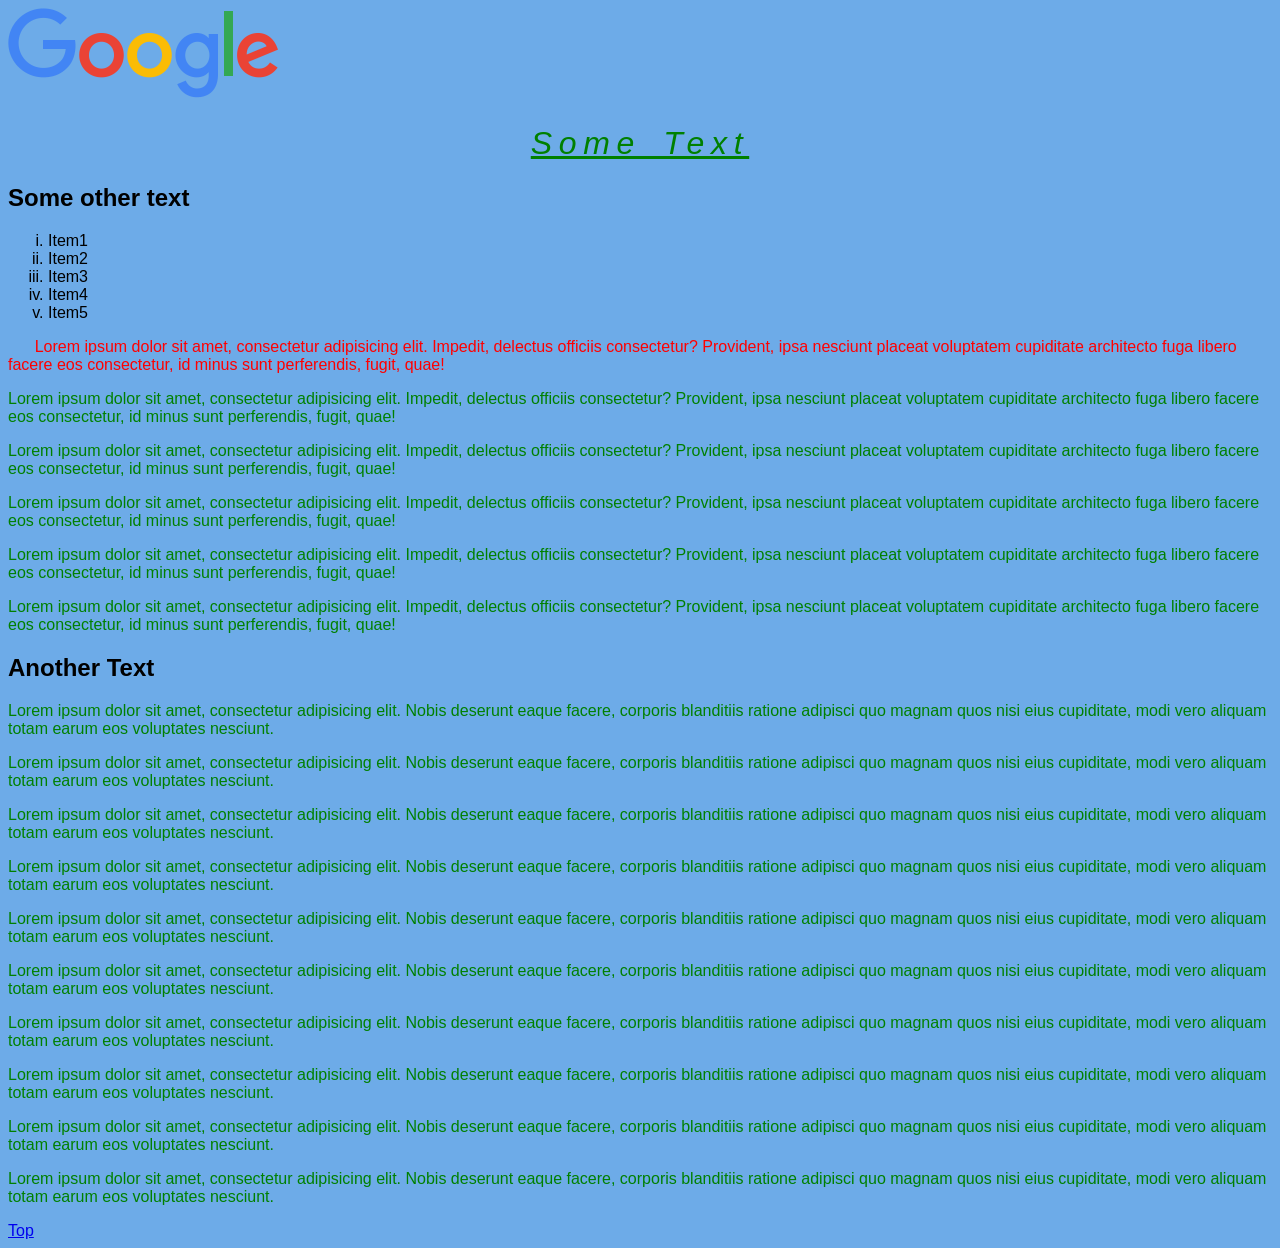
<file: project1/index.html>
<!DOCTYPE html>
<html lang="en">
<head>
    <meta charset="UTF-8">
    <link rel="stylesheet" href="style.css">
    <title>About Me</title>
</head>
<body>
    <a name="top"></a>

    <a href="http://www.google.com?q=&quot;sarvar abdullaev&quot;" target="_blank"><img src="images/google.png" height="92px" width="272px"></a>

    <h1>Some Text</h1>
    <h2>Some other text</h2>
    <ol>
        <li>Item1</li>
        <li>Item2</li>
        <li>Item3</li>
        <li>Item4</li>
        <li>Item5</li>
    </ol>
    <p class="first_p">Lorem ipsum dolor sit amet, consectetur adipisicing elit. Impedit, delectus officiis consectetur? Provident, ipsa nesciunt placeat voluptatem cupiditate architecto fuga libero facere eos consectetur, id minus sunt perferendis, fugit, quae!</p>
    <p>Lorem ipsum dolor sit amet, consectetur adipisicing elit. Impedit, delectus officiis consectetur? Provident, ipsa nesciunt placeat voluptatem cupiditate architecto fuga libero facere eos consectetur, id minus sunt perferendis, fugit, quae!</p>
    <p>Lorem ipsum dolor sit amet, consectetur adipisicing elit. Impedit, delectus officiis consectetur? Provident, ipsa nesciunt placeat voluptatem cupiditate architecto fuga libero facere eos consectetur, id minus sunt perferendis, fugit, quae!</p>
    <p>Lorem ipsum dolor sit amet, consectetur adipisicing elit. Impedit, delectus officiis consectetur? Provident, ipsa nesciunt placeat voluptatem cupiditate architecto fuga libero facere eos consectetur, id minus sunt perferendis, fugit, quae!</p>
    <p>Lorem ipsum dolor sit amet, consectetur adipisicing elit. Impedit, delectus officiis consectetur? Provident, ipsa nesciunt placeat voluptatem cupiditate architecto fuga libero facere eos consectetur, id minus sunt perferendis, fugit, quae!</p>
    <p>Lorem ipsum dolor sit amet, consectetur adipisicing elit. Impedit, delectus officiis consectetur? Provident, ipsa nesciunt placeat voluptatem cupiditate architecto fuga libero facere eos consectetur, id minus sunt perferendis, fugit, quae!</p>

    <h2>Another Text</h2>
    <p>Lorem ipsum dolor sit amet, consectetur adipisicing elit. Nobis deserunt eaque facere, corporis blanditiis ratione adipisci quo magnam quos nisi eius cupiditate, modi vero aliquam totam earum eos voluptates nesciunt.</p>
    <p>Lorem ipsum dolor sit amet, consectetur adipisicing elit. Nobis deserunt eaque facere, corporis blanditiis ratione adipisci quo magnam quos nisi eius cupiditate, modi vero aliquam totam earum eos voluptates nesciunt.</p>
    <p>Lorem ipsum dolor sit amet, consectetur adipisicing elit. Nobis deserunt eaque facere, corporis blanditiis ratione adipisci quo magnam quos nisi eius cupiditate, modi vero aliquam totam earum eos voluptates nesciunt.</p>
    <p>Lorem ipsum dolor sit amet, consectetur adipisicing elit. Nobis deserunt eaque facere, corporis blanditiis ratione adipisci quo magnam quos nisi eius cupiditate, modi vero aliquam totam earum eos voluptates nesciunt.</p>
    <p>Lorem ipsum dolor sit amet, consectetur adipisicing elit. Nobis deserunt eaque facere, corporis blanditiis ratione adipisci quo magnam quos nisi eius cupiditate, modi vero aliquam totam earum eos voluptates nesciunt.</p>
    <p>Lorem ipsum dolor sit amet, consectetur adipisicing elit. Nobis deserunt eaque facere, corporis blanditiis ratione adipisci quo magnam quos nisi eius cupiditate, modi vero aliquam totam earum eos voluptates nesciunt.</p>
    <p>Lorem ipsum dolor sit amet, consectetur adipisicing elit. Nobis deserunt eaque facere, corporis blanditiis ratione adipisci quo magnam quos nisi eius cupiditate, modi vero aliquam totam earum eos voluptates nesciunt.</p>
    <p>Lorem ipsum dolor sit amet, consectetur adipisicing elit. Nobis deserunt eaque facere, corporis blanditiis ratione adipisci quo magnam quos nisi eius cupiditate, modi vero aliquam totam earum eos voluptates nesciunt.</p>
    <p>Lorem ipsum dolor sit amet, consectetur adipisicing elit. Nobis deserunt eaque facere, corporis blanditiis ratione adipisci quo magnam quos nisi eius cupiditate, modi vero aliquam totam earum eos voluptates nesciunt.</p>
    <p>Lorem ipsum dolor sit amet, consectetur adipisicing elit. Nobis deserunt eaque facere, corporis blanditiis ratione adipisci quo magnam quos nisi eius cupiditate, modi vero aliquam totam earum eos voluptates nesciunt.</p>
    <a href="#top">Top</a>
</body>
</html>
</file>
<file: project1/style.css>
/*
h1 {
    font-size: xx-large;
    font-weight: normal;
    font-style: italic;
    text-align: center;
    text-decoration: underline;
    word-spacing: 5pt;
    letter-spacing: 5pt;
    font-family:sans-serif;
}
*/

body {
    background-color: #6dabe8;
    font-family: Garamond, Arial, serif;
}

h1, p {
    color: green;
}

h1 {
    font-weight: normal;
    font-style: italic;
    text-align: center;
    text-decoration: underline;
    word-spacing: 5pt;
    letter-spacing: 5pt;
}

p.first_p {
   color: red;
   text-indent: 20pt;
}

ol {
    list-style-type: lower-roman;
}
</file>
